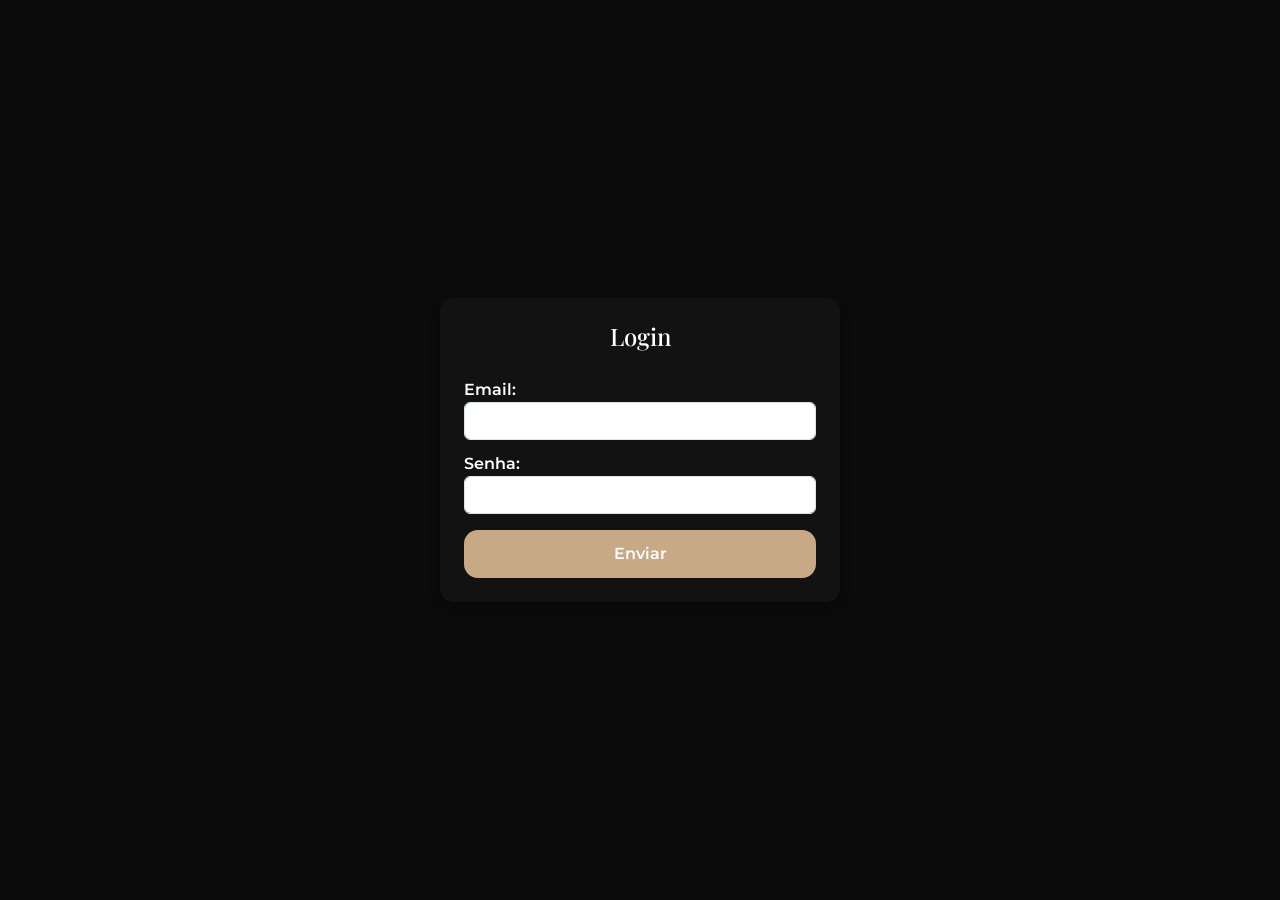
<file: login.html>
<!DOCTYPE html>
<html lang="pt-BR">

<head>
  <meta charset="UTF-8">
  <meta name="viewport" content="width=device-width, initial-scale=1.0">
  <title>Login - Studio Tattoo</title>

  <link
    href="https://fonts.googleapis.com/css2?family=Montserrat:wght@300;600;800&family=Playfair+Display:wght@600;800&display=swap"
    rel="stylesheet">
  <link rel="stylesheet" href="https://cdn.jsdelivr.net/npm/bootstrap@5.3.0/dist/css/bootstrap.min.css">
  <link rel="stylesheet" href="css/style.css">

  <style>
    .login-container {
      min-height: 100vh;
      display: flex;
      justify-content: center;
      align-items: center;
      background: var(--bg);
      color: var(--white);
    }

    .login-card {
      background: var(--card);
      padding: 24px;
      border-radius: var(--radius);
      box-shadow: 0 4px 10px rgba(0, 0, 0, 0.3);
      width: 100%;
      max-width: 400px;
    }

    .login-card h1 {
      font-family: 'Playfair Display', serif;
      font-size: 24px;
      margin-bottom: 16px;
      text-align: center;
    }

    .login-card label {
      font-weight: 600;
      margin-top: 12px;
    }

    .login-card button {
      margin-top: 16px;
      width: 100%;
      background: var(--accent);
      color: var(--white);
      border: none;
      padding: 12px;
      border-radius: var(--radius);
      font-weight: 600;
      cursor: pointer;
    }

    .login-card button:hover {
      background: var(--muted);
    }
  </style>
</head>

<body>
  <div class="login-container">
    <div class="login-card">
      <h1>Login</h1>
      <form id="loginForm">
        <label for="email">Email:</label>
        <input type="email" id="email" name="email" class="form-control" required>
        <label for="password">Senha:</label>
        <input type="password" id="password" name="password" class="form-control" required>
        <button type="submit">Enviar</button>
      </form>
    </div>
  </div>  <script>
    document.getElementById('loginForm').addEventListener('submit', function (event) {
      event.preventDefault();
      const email = document.getElementById('email').value;
      const password = document.getElementById('password').value;

      fetch('http://localhost:8080/auth/login', {
        method: 'POST',
        headers: { 'Content-Type': 'application/json' },
        body: JSON.stringify({
          email: email,
          password: password
        })
      })
      .then(response => {
        if (!response.ok) {
          throw new Error('Credenciais inválidas');
        }
        return response.json();
      })
      .then(data => {
        console.log('Success:', data);
        
        // Armazenar token e informações de sessão
        localStorage.setItem('authToken', data.token);
        localStorage.setItem('expiresIn', data.expiresIn);
        localStorage.setItem('loginTime', Date.now());
        
        // Redirecionar para a tela de agendamentos
        window.location.href = 'agendamentos.html';
      })
      .catch(error => {
        console.error('Error:', error);
        alert('Erro no login: ' + error.message);
      });
    });

    // Verificar se já está logado
    function checkExistingSession() {
      const token = localStorage.getItem('authToken');
      const expiresIn = localStorage.getItem('expiresIn');
      const loginTime = localStorage.getItem('loginTime');
      
      if (token && expiresIn && loginTime) {
        const currentTime = Date.now();
        const sessionDuration = parseInt(expiresIn) * 1000; // converter para millisegundos
        const elapsedTime = currentTime - parseInt(loginTime);
        
        if (elapsedTime < sessionDuration) {
          // Sessão ainda válida, redirecionar para agendamentos
          window.location.href = 'agendamentos.html';
        } else {
          // Sessão expirada, limpar dados
          localStorage.removeItem('authToken');
          localStorage.removeItem('expiresIn');
          localStorage.removeItem('loginTime');
        }
      }
    }

    // Verificar sessão ao carregar a página
    window.addEventListener('load', checkExistingSession);
  </script>
</body>

</html>
</file>
<file: css/style.css>
/* ================= RESET ================= */

*{
margin:0;
padding:0;
box-sizing:border-box;
}

:root{
--bg:#0b0b0b;
--panel:#0f0f0f;
--muted:#b9b2ab;
--accent:#c7a985;
--white:#fff;
--card:#121212;
--radius:14px;
--container:1200px;
}

body{
font-family:Montserrat,Arial;
background:var(--bg);
color:var(--white);
}

/* ================= CONTAINER ================= */

.container{
max-width:var(--container);
margin:auto;
padding:24px;
}

.center{
text-align:center;
}

/* ================= HEADER ================= */

.site-header{
position:fixed;
top:0;
left:0;
right:0;
background:#060606cc;
backdrop-filter:blur(6px);
z-index:1000;
border-bottom:1px solid rgba(255,255,255,.05);
}

.header-inner{
display:flex;
justify-content:space-between;
align-items:center;
}

.brand-title{
font-family:'Playfair Display',serif;
font-size:22px;
font-weight:800;
}

.brand-sub{
font-size:12px;
color:var(--muted);
}

/* ================= NAV ================= */

.main-nav ul{
display:flex;
gap:20px;
list-style:none;
}

.main-nav a{
color:white;
text-decoration:none;
font-weight:600;
}

.btn-outline{
border:1px solid var(--accent);
padding:8px 14px;
border-radius:10px;
color:var(--accent);
}

.menu-toggle{
display:none;
background:none;
border:none;
color:white;
font-size:22px;
cursor:pointer;
}

/* ================= HERO ================= */

.hero{
min-height:90vh;
display:flex;
align-items:center;
padding-top:120px;
background:
linear-gradient(90deg, rgba(0,0,0,.9), rgba(0,0,0,.4)),
url("img/inicio.jpg") center/cover no-repeat;
}

.hero-title{
font-family:'Playfair Display',serif;
font-size:64px;
line-height:.9;
margin-bottom:20px;
}

.hero-title strong{
color:var(--accent);
display:block;
}

.hero-lead{
color:var(--muted);
margin-bottom:25px;
max-width:600px;
}

/* ================= BOTÕES ================= */

.btn-primary{
background:var(--accent);
color:#111;
padding:12px 22px;
border-radius:14px;
text-decoration:none;
font-weight:700;
display:inline-block;
transition:.3s;
}

.btn-primary:hover{
background:#d8b991;
}

/* ================= SECTIONS ================= */

.section{
padding:80px 0;
}

.section-dark{
background:#050505;
}

.section-title{
font-family:'Playfair Display',serif;
font-size:42px;
margin-bottom:10px;
}

.section-sub{
color:var(--muted);
margin-bottom:20px;
}

/* ================= SOBRE ================= */

.about-text{
color:var(--muted);
max-width:700px;
}

/* ================= SWIPER ================= */

.swiper{
padding:30px 0;
width: 100%;
}

.swiper-button-next,
.swiper-button-prev{
color:var(--accent);
}

.card-artist{
background:var(--card);
overflow: auto;
    border-radius: 14px;
    overflow-y: scroll;
    border: 1px solid rgba(255, 255, 255, .05);
    height: 100%;
    display: flex;
    flex-direction: column;
    width: 100%;
}

.card-artist::-webkit-scrollbar{
width: 8px;
}

.card-artist::-webkit-scrollbar-thumb{
background: rgba(255, 255, 255, .1);        
}

.card-artist::-webkit-scrollbar-thumb:hover{
background: rgba(255, 255, 255, .2);
}
.card-artist::-webkit-scrollbar-track{
background: transparent;
}

.artist-photo{
height:260px;
background-size:cover;
background-position:center;
flex-shrink: 0;
}

.artist-body{
padding:18px;
flex-grow: 1;
display: flex;
flex-direction: column;
justify-content: center;
}

.artist-body h3{
margin: 0;
}

.artist-role{
color:var(--accent);
margin-top:6px;
}

/* ================= SWIPER RESPONSIVO ================= */

@media(max-width:768px){
.artist-photo{
height: 200px;
}

.artist-body{
padding: 14px;
}
}

@media(max-width:480px){
.artist-photo{
height: 180px;
}

.artist-body{
padding: 12px;
}

.artist-body h3{
font-size: 16px;
}

.artist-role{
font-size: 13px;
}
}
.modal-artistas{
position:fixed;
top:0;
left:0;
right:0;
bottom:0;
background:rgba(0,0,0,.7);
display:flex;
justify-content:center;
align-items:center;
z-index:9999;
overflow-y:auto;
padding:20px;
}

.modal-erro{
position:fixed;
top:0;
left:0;
right:0;
bottom:0;
background:rgba(0,0,0,.7);
display:flex;
justify-content:center;
align-items:center;
z-index:9999;
overflow-y:auto;
padding:20px;
}
/* .btn-primary{
background: #ffddb4;
    color: #161616;
    /* padding: 12px 22px; 
    border-radius: 14px;
    text-decoration: wavy;
    font-weight: 700;
    display: inline-block;
    font-family: fangsong;
    transition: .3s;
    width: 100%;
    font-size: x-large;
} */

.modal-conteudo{
background: #191919;
border-radius:var(--radius);
box-shadow:0 10px 40px rgba(0,0,0,.5);
max-width:500px;
width:90%;
overflow:hidden;
}

.modal-header{
display:flex;
justify-content:space-between;
align-items:center;
padding:24px;
border-bottom:1px solid rgba(255,255,255,.1);
}

.modal-header h2{
margin:0;
font-size:20px;
font-weight:600;
}

.modal-fechar{
background:none;
border:none;
color:var(--white);
font-size:28px;
cursor:pointer;
padding:0;
width:32px;
height:32px;
display:flex;
align-items:center;
justify-content:center;
}

.modal-fechar:hover{
color:var(--accent);
}

.modal-body{
padding:24px;
}

.modal-body p{
margin:0;
line-height:1.6;
color:var(--muted);
}

.modal-footer{
padding:24px;
border-top:1px solid rgba(255,255,255,.1);
display:flex;
justify-content:flex-end;
gap:12px;
}

.btn-fechar-modal{
background:var(--accent);
color:var(--bg);
border:none;
padding:12px 24px;
border-radius:6px;
cursor:pointer;
font-weight:600;
transition:all .3s ease;
}

.btn-fechar-modal:hover{
background:var(--white);
}

/* ================= GALERIA ================= */

.galeria-grid{
display:grid;
grid-template-columns:repeat(auto-fill, minmax(280px, 1fr));
gap:20px;
margin-top:30px;
}

.galeria-item{
position:relative;
overflow:hidden;
border-radius:var(--radius);
cursor:pointer;
aspect-ratio:1;
}

.galeria-img{
width:100%;
height:100%;
object-fit:cover;
transition:transform .3s ease;
border:2px solid var(--accent);
}

.galeria-img:hover{
transform:scale(1.1);
}

.galeria-nome{
position:absolute;
top:10px;
left:10px;
color:white;
background:rgba(0,0,0,0.7);
padding:5px 10px;
border-radius:5px;
font-weight:600;
font-size:14px;
}

.artista-card{
background:var(--card);
padding:16px;
border-radius:8px;
margin-bottom:16px;
border-left:4px solid var(--accent);
}

.artista-card h3{
margin:0 0 8px 0;
font-size:16px;
color:var(--accent);
}

.artista-card p{
margin:0;
font-size:14px;
color:var(--muted);
}

.swiper-pagination-bullet{
background:#888;
}

.swiper-pagination-bullet-active{
background:var(--accent);
}

/* ================= ABOUT SECTION ================= */

.about-content {
    max-width: 800px;
    margin: 0 auto;
}

.about-subtitle {
    font-size: 1.3rem;
    font-weight: 700;
    margin-top: 2rem;
    margin-bottom: 1rem;
    color: #fff;
}

.about-values {
    list-style: none;
    padding: 0;
    margin: 1.5rem 0 2rem;
}

.about-values li {
    padding: 0.75rem 0;
    padding-left: 2rem;
    position: relative;
    font-size: 0.95rem;
    line-height: 1.6;
    color: var(--muted);
}

.about-values li:before {
    content: "★";
    position: absolute;
    left: 0;
    color: var(--accent);
}

/* ================= TYPING ANIMATION ================= */

.typing-text {
    min-height: 1em;
    display: block;
    position: relative;
    overflow: visible;
    white-space: pre-wrap;
    word-wrap: break-word;
    font-size: 1rem;
    line-height: 1.6;
}

@keyframes fadeInUp {
    from {
        opacity: 0;
        transform: translateY(20px);
    }
    to {
        opacity: 1;
        transform: translateY(0);
    }
}

.typing-text.typing-active {
    animation: fadeInUp 0.4s ease-out;
}

.typing-cursor-char {
    display: inline-block;
    width: 2px;
    height: 1em;
    background-color: var(--accent);
    margin: 0 2px 0 0;
    animation: cursorBlink 0.6s infinite;
    position: relative;
    top: 2px;
    vertical-align: middle;
}

@keyframes cursorBlink {
    0%, 49% {
        background-color: var(--accent);
    }
    50%, 100% {
        background-color: transparent;
    }
}

#aboutList {
    opacity: 0;
    animation: fadeInUp 0.6s ease-out forwards;
}

#aboutList.show {
    opacity: 1;
}

/* ================= FOOTER ================= */

.site-footer{
background:#050505;
border-top:1px solid rgba(255,255,255,.05);
text-align:center;
padding:30px 0;
color:var(--muted);
}

/* ================= RESPONSIVO ================= */

@media(max-width:860px){

.main-nav ul{
display:none;
flex-direction:column;
position:absolute;
right:20px;
top:70px;
background:#111;
padding:15px;
border-radius:12px;
}

.menu-toggle{
display:block;
}

.hero-title{
font-size:40px;
}

.section-title{
font-size:30px;
}

/* Estiliza o calendário Flatpickr */
.flatpickr-calendar {
    background-color: #f9f9f9; /* Cor de fundo do calendário */
    border: 1px solid #ccc; /* Borda do calendário */
    border-radius: 8px; /* Bordas arredondadas */
    box-shadow: 0 4px 8px rgba(0, 0, 0, 0.1); /* Sombra para destaque */
}

.flatpickr-day {
    color: #333; /* Cor padrão dos dias */
}

.flatpickr-day.selected {
    background-color: #007bff; /* Cor de fundo para o dia selecionado */
    color: #fff; /* Cor do texto para o dia selecionado */
}

.flatpickr-day.today {
    border: 1px solid #007bff; /* Destaque para o dia atual */
    background-color: #e6f0ff; /* Fundo leve para o dia atual */
}

.flatpickr-day:hover {
    background-color: #007bff; /* Fundo ao passar o mouse */
    color: #fff; /* Texto ao passar o mouse */
}

.whatsapp-button {
    right: auto; /* Remove alinhamento à direita */
    left: 20px; /* Alinha para a esquerda */
}
</file>
